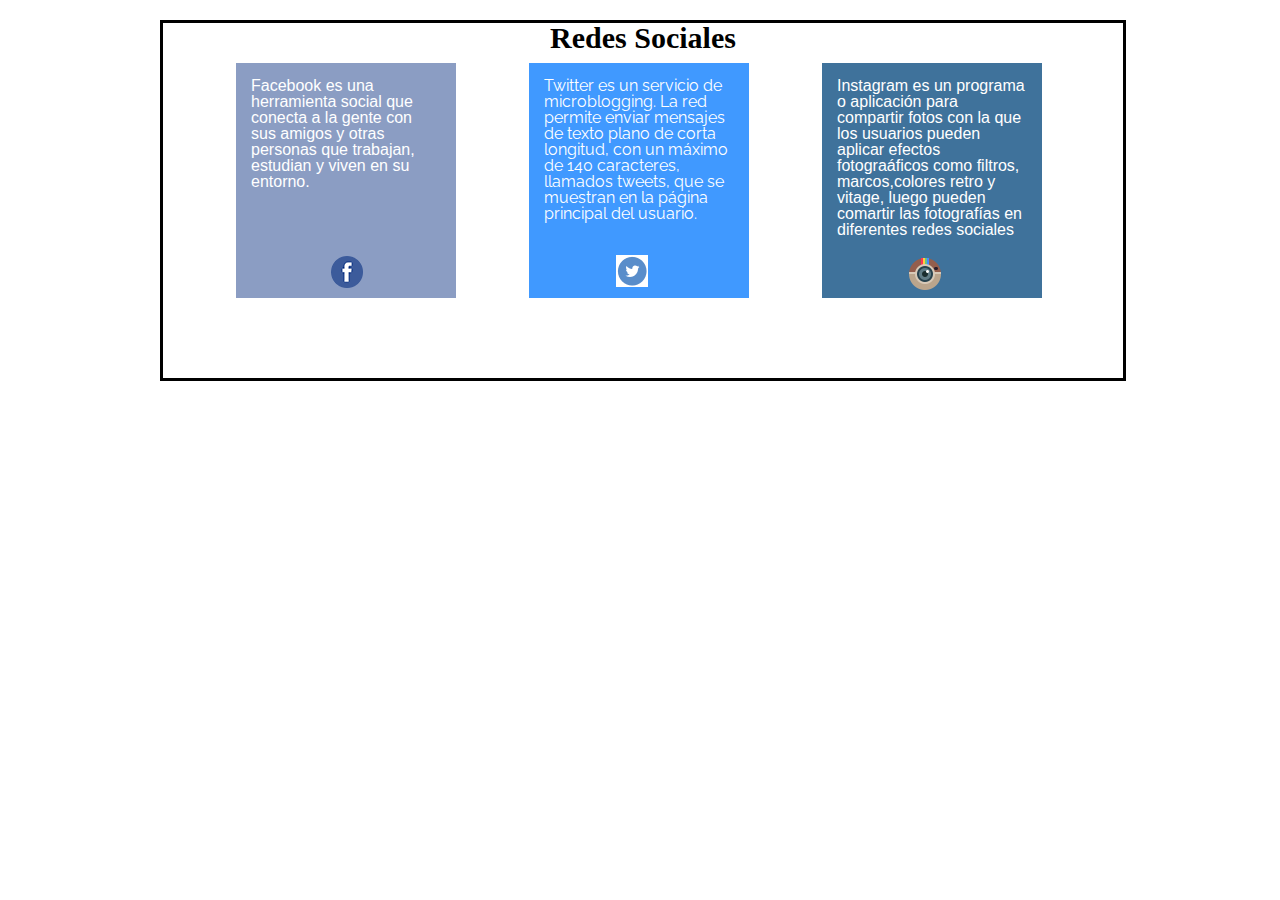
<file: Ejercicio de CSS/index.html>
<!DOCTYPE html>
<html>

<head>
  <meta charset="UTF-8">
  <title>Document</title>
  <link href='https://fonts.googleapis.com/css?family=Raleway' rel='stylesheet' type='text/css'>
  <link rel="stylesheet" href="css/style.css">
</head>

<body>
  <div class="main-content sidebox-social">
    <h1>Redes Sociales</h1>
    <div class="social-media facebook">
      <p>Facebook es una herramienta social que conecta a la gente con sus amigos y otras personas que trabajan, estudian y viven en su entorno.</p>
      <a class="sm-fac" href="https://www.facebook.com" target="_blank">Facebook</a>
    </div>
    <div class="social-media twitter">
      <p>Twitter es un servicio de microblogging. La red permite enviar mensajes de texto plano de corta longitud, con un m&aacute;ximo de 140 caracteres, llamados tweets, que se muestran en la p&aacute;gina principal del usuario.</p>
      <a class="sm-twi" href="http://twitter.com" target="_blank">Twitter</a>
    </div>
    <div class="social-media instagram">
      <p>Instagram es un programa o aplicaci&oacute;n para compartir fotos con la que los usuarios pueden aplicar efectos fotogra&aacute;ficos como filtros, marcos,colores retro y vitage, luego pueden comartir las fotograf&iacute;as en diferentes redes sociales</p>
      <a class="sm-ins" href="https://www.instagram.com"  target="_blank">Google+</a>
    </div>
  </div>
</body>

</html>
</file>
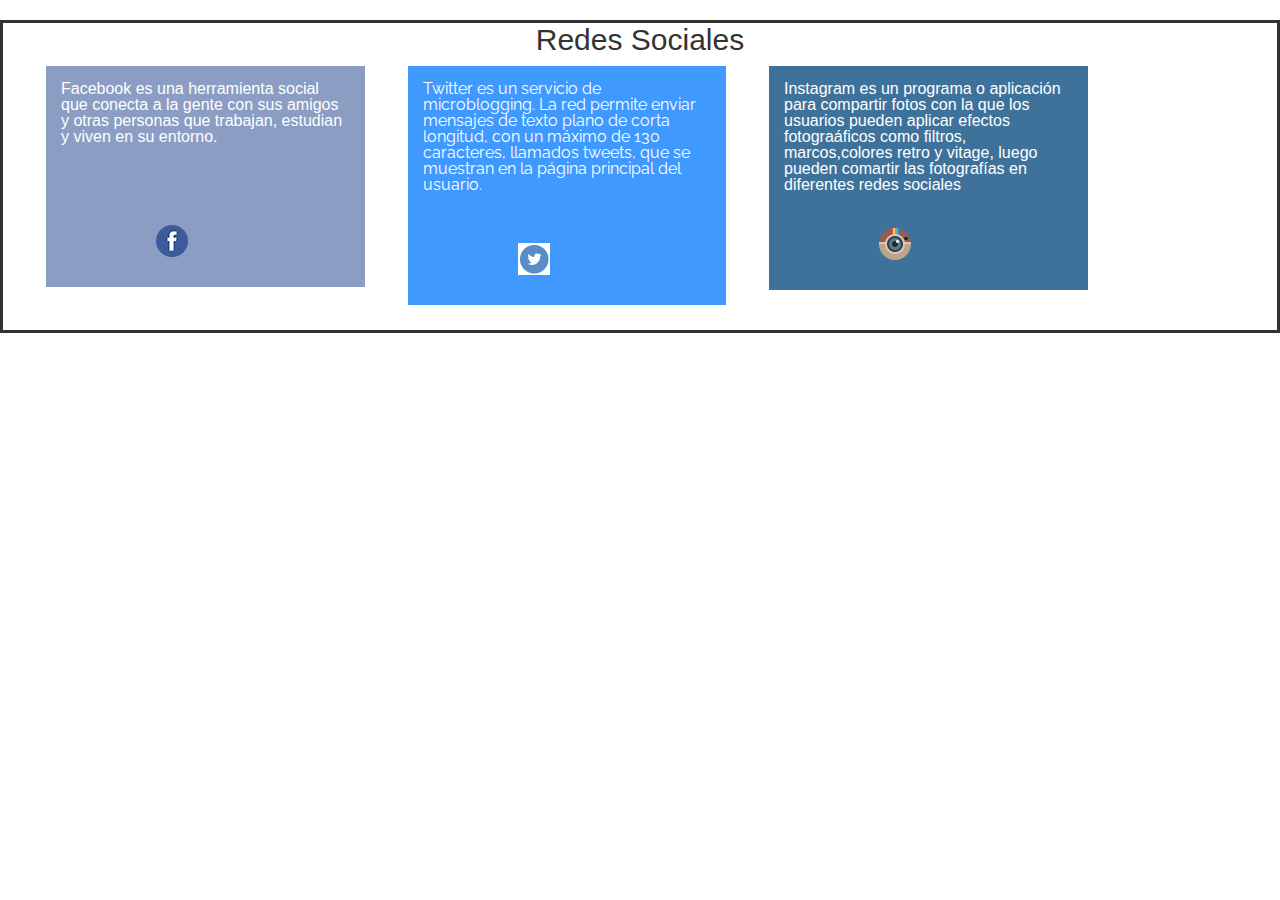
<file: Ejercicio de Grids/index.html>
<!DOCTYPE html>
<html lang="en">

<head>
  <meta charset="UTF-8">
  <meta name="viewport" content="width=device-width, initial-scale=1.0" />
  <title>Document</title>
  <link rel="stylesheet" href="https://maxcdn.bootstrapcdn.com/bootstrap/3.3.6/css/bootstrap.min.css">
  <link href='https://fonts.googleapis.com/css?family=Raleway' rel='stylesheet' type='text/css'>
  <link rel="stylesheet" href="css/style.css">
</head>

<body>
  <div class="main-content sidebox-social container-fluid">
    <div class="row">
      <h1>Redes Sociales</h1>
      <div class="social-media facebook col-xs-10 col-md-3 col-lg-3">
        <p class="description-text">Facebook es una herramienta social que conecta a la gente con sus amigos y otras personas que trabajan, estudian y viven en su entorno.</p>
        <a class="icon-fac icon-media" href="https://www.facebook.com" target="_blank"></a>
      </div>
      <div class="social-media twitter col-xs-10 col-md-3 col-lg-3">
        <p class="description-text">Twitter es un servicio de microblogging. La red permite enviar mensajes de texto plano de corta longitud, con un m&aacute;ximo de 130 caracteres, llamados tweets, que se muestran en la p&aacute;gina principal del usuario.</p>
        <a class="icon-twi icon-media" href="http://twitter.com" target="_blank"></a>
      </div>
      <div class="social-media last instagram col-xs-10 col-md-3 col-lg-3">
        <p class="description-text">Instagram es un programa o aplicaci&oacute;n para compartir fotos con la que los usuarios pueden aplicar efectos fotogra&aacute;ficos como filtros, marcos,colores retro y vitage, luego pueden comartir las fotograf&iacute;as en diferentes redes sociales</p>
        <a class="icon-ins icon-media" href="https://www.instagram.com" target="_blank"></a>
      </div>
    </div>
  </div>
</body>

</html>
</file>
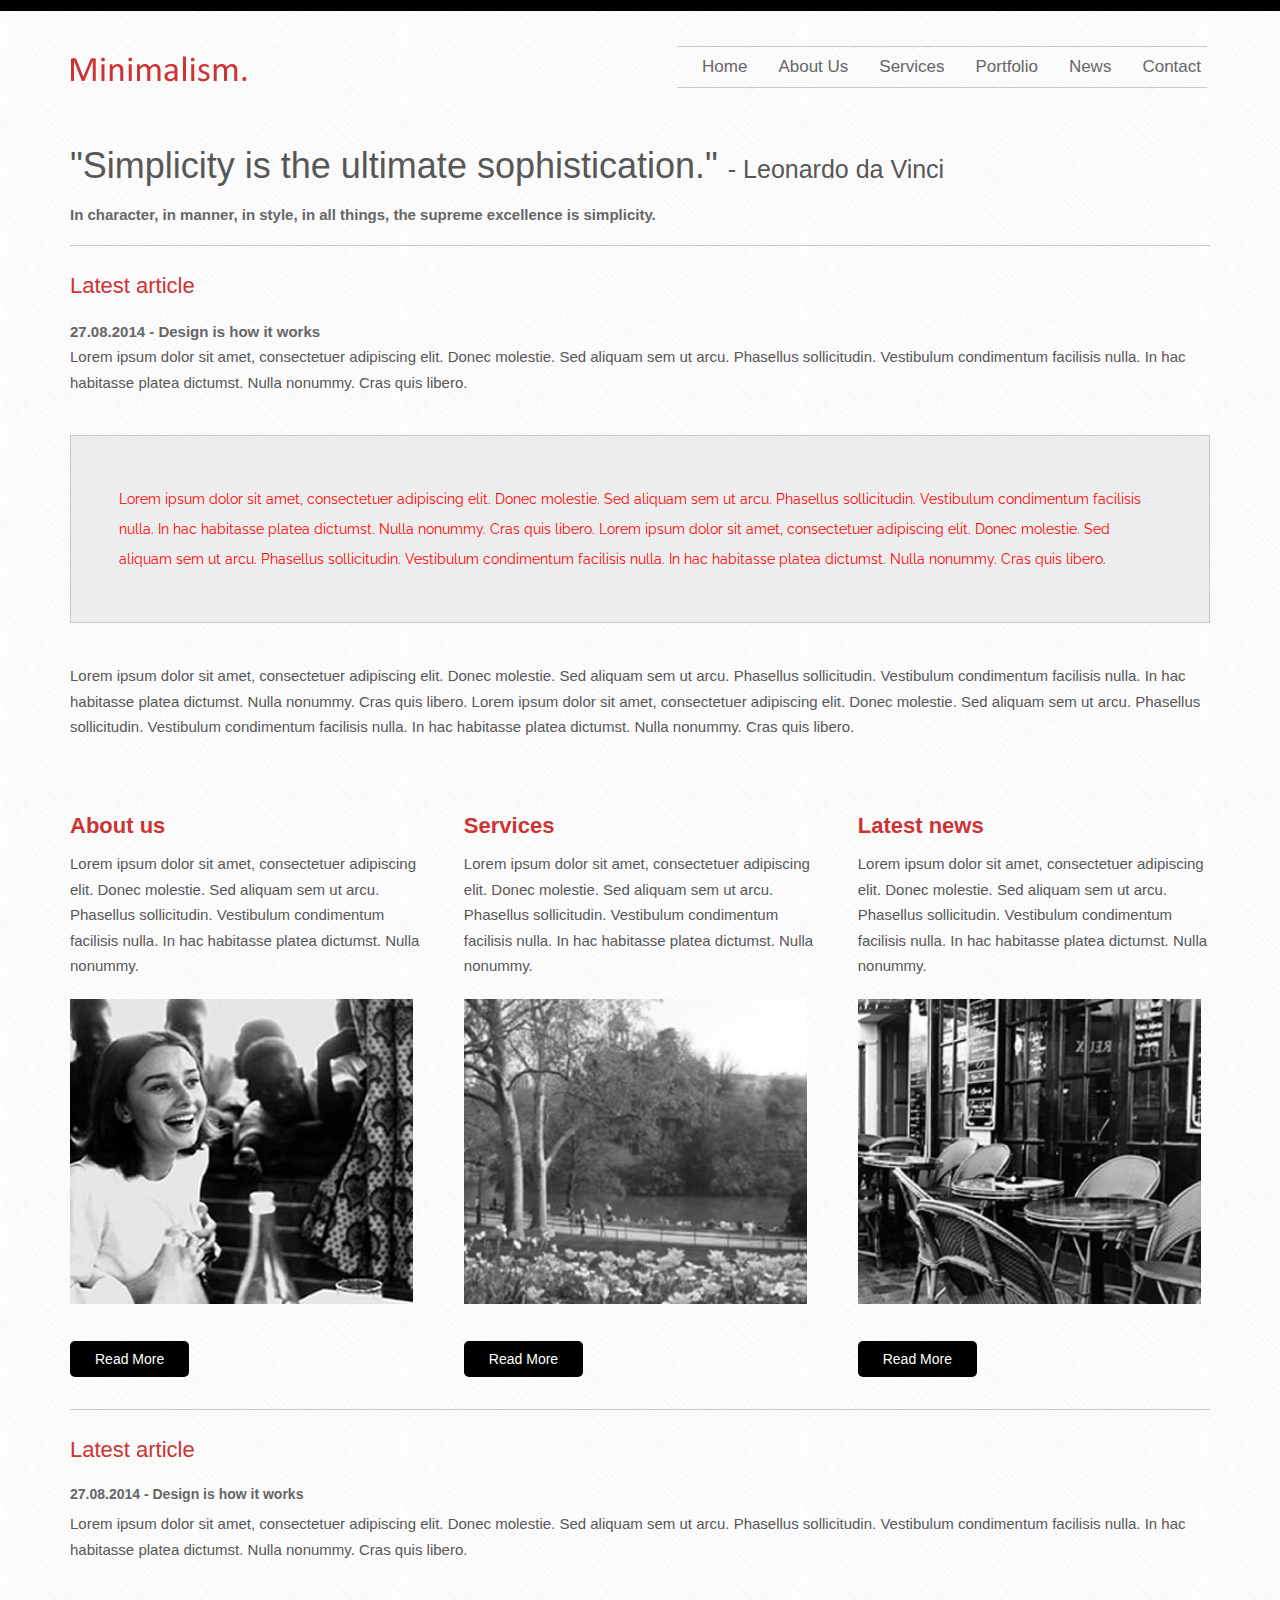
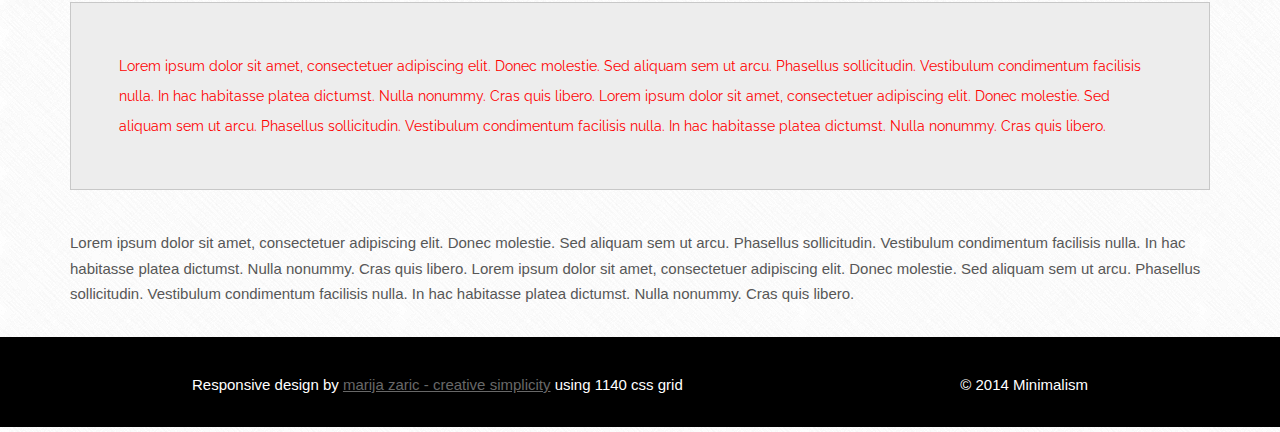
<file: Ejercicio de Reproduccion de pagina/index.html>
<!DOCTYPE html>
<html lang="en">

<head>
  <meta charset="UTF-8">
  <meta name="viewport" content="width=device-width, initial-scale=1.0" />
  <title>Document</title>
  <link href='https://fonts.googleapis.com/css?family=Raleway' rel='stylesheet' type='text/css'>
  <link rel="stylesheet" href="css/main.css">
</head>

<body>
</body>
<div class="head-bar"></div>
<div class="comtainer">
  <div class="row">
    <header class="header-seccion">
      <div class="logo">
        <a href="#">
          <img src="img/logo1.png" alt="imagen de logo">
        </a>
      </div>
      <div class="nav-goup">
        <nav class="nav-list">
          <ul class="ul-header">
            <li class="li-header"><a href="#" class="a-header">Home</a></li>
            <li class="li-header"><a href="#" class="a-header">About Us</a></li>
            <li class="li-header"><a href="#" class="a-header">Services</a></li>
            <li class="li-header"><a href="#" class="a-header">Portfolio</a></li>
            <li class="li-header"><a href="#" class="a-header">News</a></li>
            <li class="li-header"><a href="#" class="a-header">Contact</a></li>
          </ul>
        </nav>
      </div>
    </header>
  </div>
</div>
<div class="container-title-main">
  <div class="row">
    <section>
      <h1 class="title">"Simplicity is the ultimate sophistication." <small class="title-samall">- Leonardo da Vinci</small> </h1>
      <h2 class="h subtitle">In character, in manner, in style, in all things, the supreme excellence is simplicity.</h2>
    </section>
  </div>
</div>
<div class="container">
  <div class="row">
    <section class="columns-article last">
      <h4 class="title-article">Latest article</h4>
      <article class="seccion-article">
        <h5 class="h h5-title">27.08.2014  - Design is how it works </h5>
        <p>Lorem ipsum dolor sit amet, consectetuer adipiscing elit. Donec molestie. Sed aliquam sem ut arcu. Phasellus sollicitudin. Vestibulum condimentum facilisis nulla. In hac habitasse platea dictumst. Nulla nonummy. Cras quis libero. </p>
        <div class="content-box">
          <p class="text-box">Lorem ipsum dolor sit amet, consectetuer adipiscing elit. Donec molestie. Sed aliquam sem ut arcu. Phasellus sollicitudin. Vestibulum condimentum facilisis nulla. In hac habitasse platea dictumst. Nulla nonummy. Cras quis libero. Lorem ipsum dolor sit amet, consectetuer adipiscing elit. Donec molestie. Sed aliquam sem ut arcu. Phasellus sollicitudin. Vestibulum condimentum facilisis nulla. In hac habitasse platea dictumst. Nulla nonummy. Cras quis libero.</p>
        </div>
        <p>Lorem ipsum dolor sit amet, consectetuer adipiscing elit. Donec molestie. Sed aliquam sem ut arcu. Phasellus sollicitudin. Vestibulum condimentum facilisis nulla. In hac habitasse platea dictumst. Nulla nonummy. Cras quis libero. Lorem ipsum dolor sit amet, consectetuer adipiscing elit. Donec molestie. Sed aliquam sem ut arcu. Phasellus sollicitudin. Vestibulum condimentum facilisis nulla. In hac habitasse platea dictumst. Nulla nonummy. Cras quis libero. </p>
      </article>
    </section>
  </div>
</div>
<div class="container main-content">
  <div class="row columns-row">
    <div class="content-columns">
      <section class="columns">
        <h3 class="title-group">About us</h3>
        <p>Lorem ipsum dolor sit amet, consectetuer adipiscing elit. Donec molestie. Sed aliquam sem ut arcu. Phasellus sollicitudin. Vestibulum condimentum facilisis nulla. In hac habitasse platea dictumst. Nulla nonummy.</p>
        <a class="" href="#"><img src="img/picture1.jpg" class="img-group" alt="picture1" /></a>
        <button type="button" class="btn btn-group"><a href="#" class="a-btn-group"><span>Read More</span></a></button>
      </section>
    </div>
    <div class="content-columns">
      <section class="columns">
        <h3 class="title-group">Services</h3>
        <p>Lorem ipsum dolor sit amet, consectetuer adipiscing elit. Donec molestie. Sed aliquam sem ut arcu. Phasellus sollicitudin. Vestibulum condimentum facilisis nulla. In hac habitasse platea dictumst. Nulla nonummy.</p>
        <a class="" href="#"><img src="img/picture2.jpg" class="img-group" /></a>
        <button type="button" class="btn btn-group"><a href="#" class="a-btn-group"><span>Read More</span></a></button>
      </section>
    </div>
    <div class="content-columns last">
      <section class="columns">
        <h3 class="title-group">Latest news</h3>
        <p>Lorem ipsum dolor sit amet, consectetuer adipiscing elit. Donec molestie. Sed aliquam sem ut arcu. Phasellus sollicitudin. Vestibulum condimentum facilisis nulla. In hac habitasse platea dictumst. Nulla nonummy. </p>
        <a class="" href="#"><img src="img/picture3.jpg" class="img-group" alt="picture1" /></a>
        <button type="button" class="btn btn-group"><a href="#" class="a-btn-group"><span>Read More</span></a></button>
      </section>
    </div>
  </div>
</div>
<div class="container">
  <div class="row">
    <section class="columns-article box-border last">
      <h4 class="title-article">Latest article</h4>
      <article class="seccion-article">
        <h5 class="h title-date">27.08.2014  - Design is how it works </h5>
        <p>Lorem ipsum dolor sit amet, consectetuer adipiscing elit. Donec molestie. Sed aliquam sem ut arcu. Phasellus sollicitudin. Vestibulum condimentum facilisis nulla. In hac habitasse platea dictumst. Nulla nonummy. Cras quis libero. </p>
        <div class="content-box">
          <p class="text-box">Lorem ipsum dolor sit amet, consectetuer adipiscing elit. Donec molestie. Sed aliquam sem ut arcu. Phasellus sollicitudin. Vestibulum condimentum facilisis nulla. In hac habitasse platea dictumst. Nulla nonummy. Cras quis libero. Lorem ipsum dolor sit amet, consectetuer adipiscing elit. Donec molestie. Sed aliquam sem ut arcu. Phasellus sollicitudin. Vestibulum condimentum facilisis nulla. In hac habitasse platea dictumst. Nulla nonummy. Cras quis libero.</p>
        </div>
        <p>Lorem ipsum dolor sit amet, consectetuer adipiscing elit. Donec molestie. Sed aliquam sem ut arcu. Phasellus sollicitudin. Vestibulum condimentum facilisis nulla. In hac habitasse platea dictumst. Nulla nonummy. Cras quis libero. Lorem ipsum dolor sit amet, consectetuer adipiscing elit. Donec molestie. Sed aliquam sem ut arcu. Phasellus sollicitudin. Vestibulum condimentum facilisis nulla. In hac habitasse platea dictumst. Nulla nonummy. Cras quis libero. </p>
      </article>
    </section>
  </div>
</div>
<footer class="footer-seccion">
  <div class="container">
    <div class="row footer-row">
      <div class="footer-test right"> © 2014 Minimalism </div>
      <div class="footer-test"> Responsive design by <a href="#" class="a-footer">marija zaric - creative simplicity</a> using 1140 css grid </div>
    </div>
  </div>
</footer>
</div>

</html>
</file>
<file: Ejercicio de CSS/css/style.css>
/*
*  html5 doctor css reset | http://html5doctor.com/html-5-reset-stylesheet
*/
html,body,div,span,object,iframe,h1,h2,h3,h4,h5,h6,p,blockquote,pre,abbr,address,cite,code,del,dfn,em,img,ins,kbd,q,samp,small,strong,sub,sup,var,b,i,dl,dt,dd,ol,ul,li,fieldset,form,label,legend,table,caption,tbody,tfoot,thead,tr,th,td,article,aside,canvas,details,figcaption,figure,footer,header,hgroup,menu,nav,section,summary,time,mark,audio,video{margin:0;padding:0;border:0;outline:0;font-size:100%;vertical-align:baseline;background:transparent}
body{line-height:1}
article,aside,details,figcaption,figure,footer,header,hgroup,menu,nav,section{display:block}
nav ul{list-style:none}
blockquote,q{quotes:none}
blockquote:before,blockquote:after,q:before,q:after{content:none}
a{margin:0;padding:0;font-size:100%;vertical-align:baseline;background:transparent}
ins{background-color:#ff9;color:#000;text-decoration:none}
mark{background-color:#ff9;color:#000;font-style:italic;font-weight:bold}
del{text-decoration:line-through}
abbr[title],dfn[title]{border-bottom:1px dotted;cursor:help}
table{border-collapse:collapse;border-spacing:0}
hr{display:block;height:1px;border:0;border-top:1px solid #ccc;margin:1em 0;padding:0}
input,select{vertical-align:middle}


/*COSTUM PAGE*/

.cf:after,
.cf:before {
  content: '';
  display: table;
}

.cf:after {
  clear: both
}

body {
  width: 960px;
  margin: 0 auto;
  margin-top: 20px;
}

.main-content {
  width: 100%;
  height: 350px;
  border: solid;
}

h1 {
  text-align: center;
  font-size: 30px;
}

.social-media {
  margin: 10px 0 0 73px;
  width: 210px;
  height: 200px;
  display: block;
  float: left;
  padding: 15px 5px 20px;
}

p {
  padding: 0 10px;
}

.facebook {
  color: white;
  background-color: #8b9dc3;
}

.twitter {
  color: white;
  background-color: #4099FF;
}

.instagram {
  color: white;
  background-color: #3f729b;
}

.sidebox-social {
  padding: 0 0 5px 0;
}

.sidebox-social a:link,
.sidebox-social a:visited,
.sidebox-social a:hover,
.sidebox-social a:active {
  float: left;
  width: 32px;
  height: 32px;
  padding: 0;
  text-indent: -9999em;
  background-color: transparent;
  background-image: url('../img/sprite-social-media.png');
  background-repeat: no-repeat;
}

.sm-fac {
  background-position: 0 0;
  margin: 66px 15px 10px 90px;
}

.sm-twi {
  background-position: 0 -42px;
  margin: 33px 15px 10px 82px;
}

.sm-ins {
  background-position: 0 -84px;
  margin: 20px 15px 10px 82px;
}

a:hover {
  opacity: 0.8;
}

.facebook,
.instagram p {
  font-family: helvetica, sans-serif;
}

.twitter p {
  font-family: 'Raleway', sans-serif;
}
</file>
<file: Ejercicio de Grids/css/style.css>
/*
*  html5 doctor css reset | http://html5doctor.com/html-5-reset-stylesheet
*/
html,body,div,span,object,iframe,h1,h2,h3,h4,h5,h6,p,blockquote,pre,abbr,address,cite,code,del,dfn,em,img,ins,kbd,q,samp,small,strong,sub,sup,var,b,i,dl,dt,dd,ol,ul,li,fieldset,form,label,legend,table,caption,tbody,tfoot,thead,tr,th,td,article,aside,canvas,details,figcaption,figure,footer,header,hgroup,menu,nav,section,summary,time,mark,audio,video{margin:0;padding:0;border:0;outline:0;font-size:100%;vertical-align:baseline;background:transparent}
body{line-height:1}
article,aside,details,figcaption,figure,footer,header,hgroup,menu,nav,section{display:block}
nav ul{list-style:none}
blockquote,q{quotes:none}
blockquote:before,blockquote:after,q:before,q:after{content:none}
a{margin:0;padding:0;font-size:100%;vertical-align:baseline;background:transparent}
ins{background-color:#ff9;color:#000;text-decoration:none}
mark{background-color:#ff9;color:#000;font-style:italic;font-weight:bold}
del{text-decoration:line-through}
abbr[title],dfn[title]{border-bottom:1px dotted;cursor:help}
table{border-collapse:collapse;border-spacing:0}
hr{display:block;height:1px;border:0;border-top:1px solid #ccc;margin:1em 0;padding:0}
input,select{vertical-align:middle}


/*CUSTOM PAGE*/

body {
  margin: 0 auto;
  margin-top: 20px;
}

.main-content {
  border: solid;
}

.row {
  margin-left: 0;
  margin-right: 0;
}

h1 {
  text-align: center;
  font-size: 30px;
}

.social-media {
  margin: 10px 0 0 43px;
  margin-bottom: 20px;
  display: block;
  padding: 15px 5px 20px;
  color: white;
  font-family: helvetica, sans-serif;
}

.description-text {
  padding: 0 10px;
}

.facebook {
  background-color: #8b9dc3;
}

.twitter {
  background-color: #4099FF;
}

.instagram {
  background-color: #3f729b;
}

.sidebox-social {
  padding: 0 0 5px 0;
}

.sidebox-social a:link,
.sidebox-social a:visited,
.sidebox-social a:hover,
.sidebox-social a:active {
  float: left;
  width: 32px;
  height: 32px;
  padding: 0;
  text-indent: -9999em;
  background-color: transparent;
  background-image: url('../img/sprite-social-media.png');
  background-repeat: no-repeat;
}

.icon-fac {
  background-position: 0 0;
  margin: 80px 39px 10px 105px;
}

.icon-twi {
  background-position: 0 -42px;
  margin: 50px 15px 10px 105px;
}

.icon-ins {
  background-position: 0 -84px;
  margin: 35px 15px 10px 105px;
}

.icon-media:hover {
  opacity: 0.8;
}

.twitter .description-text {
  font-family: 'Raleway', sans-serif;
}


/* MEDIA QUERIES */

@media only screen and (max-width: 400px) {
  body {
    margin: 0 auto;
    margin-top: 20px;
  }
  .main-content {}
  .social-media {
    margin: 10px 0 0 43px;
    width: 210px;
    padding: 15px 5px 20px;
    color: white;
    font-family: helvetica, sans-serif;
  }
  .last {
    margin-bottom: 25px;
  }
  .facebook {
    background-color: #27782d;
  }
  .twitter {
    background-color: #f42929;
    height: 240px;
  }
  .instagram {
    background-color: #782740;
    height: 240px;
  }
  .icon-fac {
    background-position: 0 0;
    margin: 20px 39px 10px 82px;
  }
  .icon-twi {
    background-position: 0 -42px;
    margin: 18px 15px 10px 85px;
  }
  .icon-ins {
    background-position: 0 -84px;
    margin: 9px 15px 10px 87px;
  }
}
</file>
<file: Ejercicio de Reproduccion de pagina/css/main.css>
/* line 5, ../../../../../../../Ruby22-x64/lib/ruby/gems/2.2.0/gems/compass-core-1.0.3/stylesheets/compass/reset/_utilities.scss */
html, body, div, span, applet, object, iframe,
h1, h2, h3, h4, h5, h6, p, blockquote, pre,
a, abbr, acronym, address, big, cite, code,
del, dfn, em, img, ins, kbd, q, s, samp,
small, strike, strong, sub, sup, tt, var,
b, u, i, center,
dl, dt, dd, ol, ul, li,
fieldset, form, label, legend,
table, caption, tbody, tfoot, thead, tr, th, td,
article, aside, canvas, details, embed,
figure, figcaption, footer, header, hgroup,
menu, nav, output, ruby, section, summary,
time, mark, audio, video {
  margin: 0;
  padding: 0;
  border: 0;
  font: inherit;
  font-size: 100%;
  vertical-align: baseline;
}

/* line 22, ../../../../../../../Ruby22-x64/lib/ruby/gems/2.2.0/gems/compass-core-1.0.3/stylesheets/compass/reset/_utilities.scss */
html {
  line-height: 1;
}

/* line 24, ../../../../../../../Ruby22-x64/lib/ruby/gems/2.2.0/gems/compass-core-1.0.3/stylesheets/compass/reset/_utilities.scss */
ol, ul {
  list-style: none;
}

/* line 26, ../../../../../../../Ruby22-x64/lib/ruby/gems/2.2.0/gems/compass-core-1.0.3/stylesheets/compass/reset/_utilities.scss */
table {
  border-collapse: collapse;
  border-spacing: 0;
}

/* line 28, ../../../../../../../Ruby22-x64/lib/ruby/gems/2.2.0/gems/compass-core-1.0.3/stylesheets/compass/reset/_utilities.scss */
caption, th, td {
  text-align: left;
  font-weight: normal;
  vertical-align: middle;
}

/* line 30, ../../../../../../../Ruby22-x64/lib/ruby/gems/2.2.0/gems/compass-core-1.0.3/stylesheets/compass/reset/_utilities.scss */
q, blockquote {
  quotes: none;
}
/* line 103, ../../../../../../../Ruby22-x64/lib/ruby/gems/2.2.0/gems/compass-core-1.0.3/stylesheets/compass/reset/_utilities.scss */
q:before, q:after, blockquote:before, blockquote:after {
  content: "";
  content: none;
}

/* line 32, ../../../../../../../Ruby22-x64/lib/ruby/gems/2.2.0/gems/compass-core-1.0.3/stylesheets/compass/reset/_utilities.scss */
a img {
  border: none;
}

/* line 116, ../../../../../../../Ruby22-x64/lib/ruby/gems/2.2.0/gems/compass-core-1.0.3/stylesheets/compass/reset/_utilities.scss */
article, aside, details, figcaption, figure, footer, header, hgroup, main, menu, nav, section, summary {
  display: block;
}

/* line 1, ../sass/_header.scss */
body {
  font-family: "Verdana", Geneva, sans-serif;
  font-size: 15px;
  background-image: url(../img/crossword.png);
  color: #575757;
  margin: 0 0 1px;
  height: 100%;
  line-height: 1.7em;
  border-top: 10px solid black;
}
/* line 11, ../sass/_header.scss */
body .head-bar {
  background-color: black;
  width: 100%;
  height: 1px;
}

/* line 18, ../sass/_header.scss */
.header-seccion {
  position: relative;
  float: left;
  width: 100%;
  height: 100px;
}

/* line 25, ../sass/_header.scss */
.container-title-main {
  margin-top: 115px;
}

/* line 29, ../sass/_header.scss */
.logo {
  position: relative;
  float: left;
  top: 30px;
}

/* line 1, ../sass/_nav.scss */
.nav-list {
  position: absolute;
  top: 35px;
  right: 3px;
  border-top: 1px solid #C8C8C8;
  border-bottom: 1px solid #C8C8C8;
  margin-left: 35px;
}
/* line 9, ../sass/_nav.scss */
.nav-list .ul-header .li-header {
  float: left;
  margin-left: 12px;
  line-height: normal;
}
/* line 14, ../sass/_nav.scss */
.nav-list .ul-header .li-header .a-header {
  font-size: 17px;
  color: #666666;
  display: block;
  padding-bottom: 10px;
  padding-top: 5px;
  margin-top: 5px;
  margin-right: 6px;
  text-decoration: none;
  margin-left: 13px;
}
/* line 25, ../sass/_nav.scss */
.nav-list .ul-header .li-header .a-header:hover {
  color: #888;
}

/* line 1, ../sass/_content.scss */
.main-content {
  min-height: 614px;
}

/* line 5, ../sass/_content.scss */
.container .columns-row {
  margin-top: 50px;
}

/* line 9, ../sass/_content.scss */
.columns {
  margin-bottom: 30px;
  margin-top: 22px;
}

/* line 14, ../sass/_content.scss */
.columns-article {
  margin-bottom: 30px;
  margin-top: 5px;
}

/* line 19, ../sass/_content.scss */
.img-group {
  margin-top: 20px;
  margin-bottom: 30px;
  width: 343px;
  height: 305px;
}
/* line 24, ../sass/_content.scss */
.img-group:hover {
  opacity: 0.5;
}

/*BUTTONS*/
/* line 31, ../sass/_content.scss */
.btn {
  border: none;
  text-decoration: none;
  color: black;
  padding: 15px 32px;
  font-size: 16px;
  display: inline-block;
  cursor: auto;
}

/* line 41, ../sass/_content.scss */
.btn-group {
  border-radius: 5px;
  background-color: black;
  padding: 10px 25px;
  font-size: 14px;
}
/* line 46, ../sass/_content.scss */
.btn-group .a-btn-group {
  text-decoration: none;
  color: white;
}
/* line 50, ../sass/_content.scss */
.btn-group:hover {
  opacity: 0.5;
}

/* line 54, ../sass/_content.scss */
.a-btn-group {
  text-decoration: none;
  color: white;
}

/* TEXTS*/
/* line 60, ../sass/_content.scss */
.h {
  color: #666666;
  font-weight: 600;
}

/* line 65, ../sass/_content.scss */
.title {
  font-size: 36px;
  line-height: 1.5em;
  text-align: left;
  padding-top: 13px;
}

/* line 72, ../sass/_content.scss */
.title-samall {
  font-size: 25px;
}

/* line 76, ../sass/_content.scss */
.subtitle {
  font-size: 15px;
  line-height: 1.6em;
  text-align: left;
  border-bottom: 1px solid #C8C8C8;
  margin-top: 7px;
  padding-bottom: 18px;
}

/* line 85, ../sass/_content.scss */
.title-date {
  font-size: 14px;
  line-height: 1.3em;
  text-align: left;
  margin-bottom: 8px;
  padding-top: 3px;
}

/* line 93, ../sass/_content.scss */
.title-group {
  font-size: 22px;
  line-height: 1.3em;
  color: #CC3333;
  text-align: left;
  margin-bottom: 6px;
  padding-bottom: 5px;
  font-weight: 600;
}

/* line 103, ../sass/_content.scss */
.title-article {
  font-size: 22px;
  line-height: 1.3em;
  color: #CC3333;
  text-align: left;
  margin-top: 26px;
  padding-bottom: 5px;
  margin-bottom: 13px;
}

/* line 113, ../sass/_content.scss */
.text-box {
  font: 14px/30px 'Raleway', sans-serif;
}

/* line 117, ../sass/_content.scss */
.content-box {
  background: #ededed;
  border: 1px solid #c8c8c8;
  color: red;
  padding: 48px;
  margin: 0 auto;
  margin-bottom: 40px;
  margin-top: 40px;
}

/* line 127, ../sass/_content.scss */
.box-border {
  border-top: 1px solid #c8c8c8;
}

/* line 131, ../sass/_content.scss */
.row {
  margin: 0 auto;
  max-width: 1140px;
  min-width: 755px;
  width: 100%;
}
/* line 137, ../sass/_content.scss */
.row .content-columns {
  width: 30.75%;
}

/* line 142, ../sass/_content.scss */
.content-columns {
  margin-right: 3.8%;
  float: left;
  min-height: 1px;
}

/* line 148, ../sass/_content.scss */
.last {
  margin-right: 0px;
}

/* line 1, ../sass/_footer.scss */
.footer-seccion {
  height: 90px;
  width: 100%;
  background-color: black;
}

/* line 7, ../sass/_footer.scss */
.footer-row {
  padding: 35px;
  width: 70%;
}

/* line 12, ../sass/_footer.scss */
.a-footer {
  color: #686868;
}

/* line 16, ../sass/_footer.scss */
.footer-test {
  color: white;
}

/* line 20, ../sass/_footer.scss */
.right {
  float: right;
}
</file>
